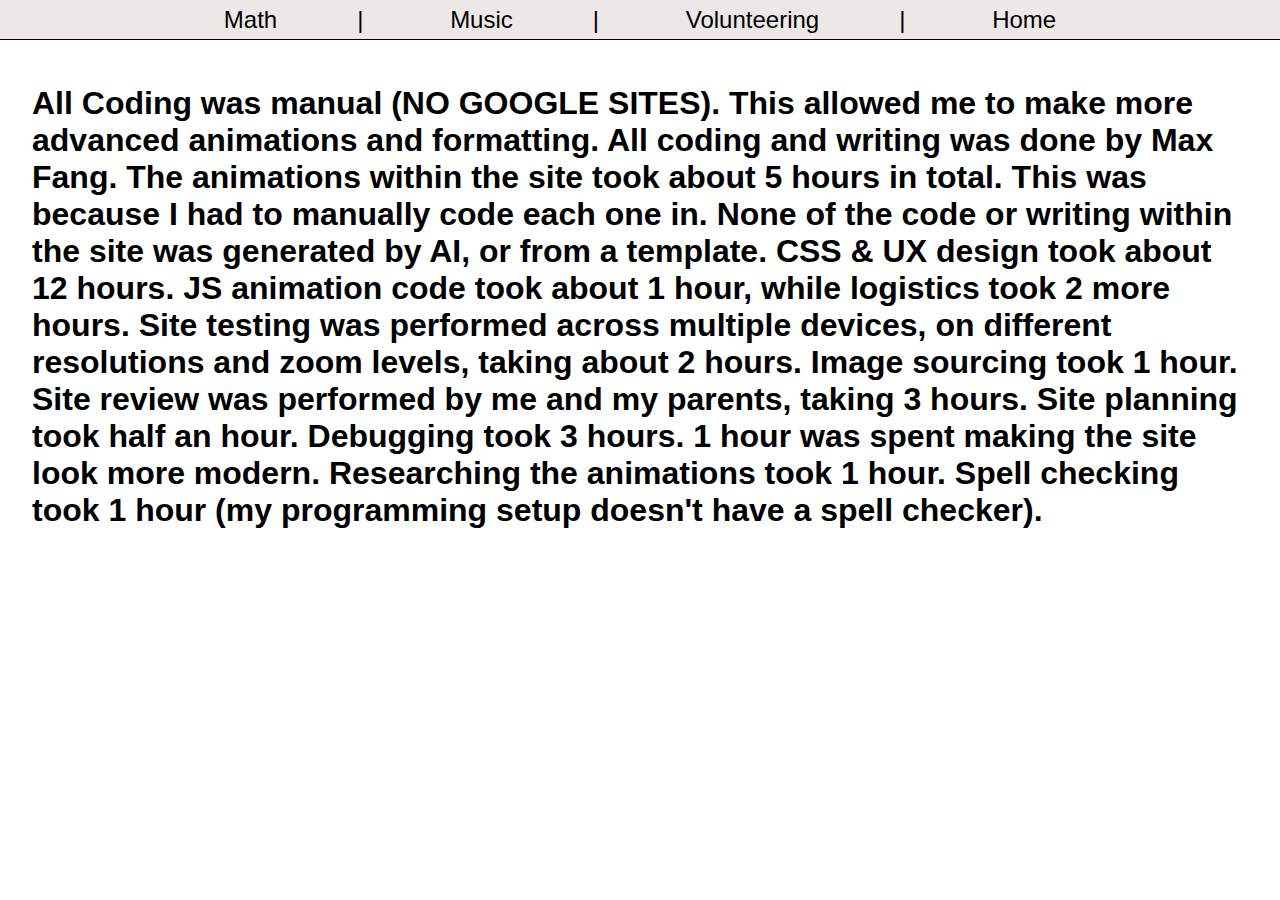
<file: aboutsite.html>
<!doctype html>
<html>

<head>
  <meta charset="utf-8" />
  <script src="script.js"></script>
  <meta name="viewport" content="width=device-width" />
  <title>About Site - Max Fang</title>
  <link href="style.css" rel="stylesheet" type="text/css" />
  <link rel="icon" type="image/jpeg" href="homemainimage.jpg">

  <div class="navbar">
    <p onclick="window.location.href='math.html';" style="cursor: pointer">
      Math
    </p>
    <p>
      &nbsp;&nbsp;&nbsp;&nbsp;&nbsp;&nbsp;&nbsp;&nbsp;&nbsp;&nbsp;&nbsp;&nbsp;|
      &nbsp;&nbsp;&nbsp;&nbsp;&nbsp;&nbsp;&nbsp;&nbsp;&nbsp;&nbsp;&nbsp;&nbsp;
    </p>
    <p onclick="window.location.href='music.html';" style="cursor: pointer">
      Music
    </p>
    <p>
      &nbsp;&nbsp;&nbsp;&nbsp;&nbsp;&nbsp;&nbsp;&nbsp;&nbsp;&nbsp;&nbsp;&nbsp;|
      &nbsp;&nbsp;&nbsp;&nbsp;&nbsp;&nbsp;&nbsp;&nbsp;&nbsp;&nbsp;&nbsp;&nbsp;
    </p>
    <p
      onclick="window.location.href='volunteering.html';"
      style="cursor: pointer"
    >
      Volunteering
    </p>
    <p>
      &nbsp;&nbsp;&nbsp;&nbsp;&nbsp;&nbsp;&nbsp;&nbsp;&nbsp;&nbsp;&nbsp;&nbsp;|
      &nbsp;&nbsp;&nbsp;&nbsp;&nbsp;&nbsp;&nbsp;&nbsp;&nbsp;&nbsp;&nbsp;&nbsp;
    </p>
    <p
      onclick="window.location.href='index.html';"
      style="cursor: pointer"
    >
      Home
    </p>
  </div>
</head>

<body>
  <main>
    <h1 class="paragraph-wide">All Coding was manual (NO GOOGLE SITES). This allowed me to make more advanced animations
      and formatting. All coding and writing was done by Max Fang. The animations within the site took about 5 hours in total.
      This was because I had to manually code each one in. None of the code or writing within the site was generated by
      AI, or from a template. CSS & UX design took about 12 hours. JS animation code took about 1 hour, while logistics
      took 2 more hours. Site testing was performed across multiple devices, on different resolutions and zoom levels,
      taking about 2 hours. Image sourcing took 1 hour. Site review was performed by me and my parents, taking 3
      hours. Site planning took half an hour. Debugging took 3 hours. 1 hour was spent making the site look more modern.
      Researching the animations took 1 hour. Spell checking took 1 hour (my programming setup doesn't have a spell
      checker).</h1>
  </main>
</body>

</html>
</file>
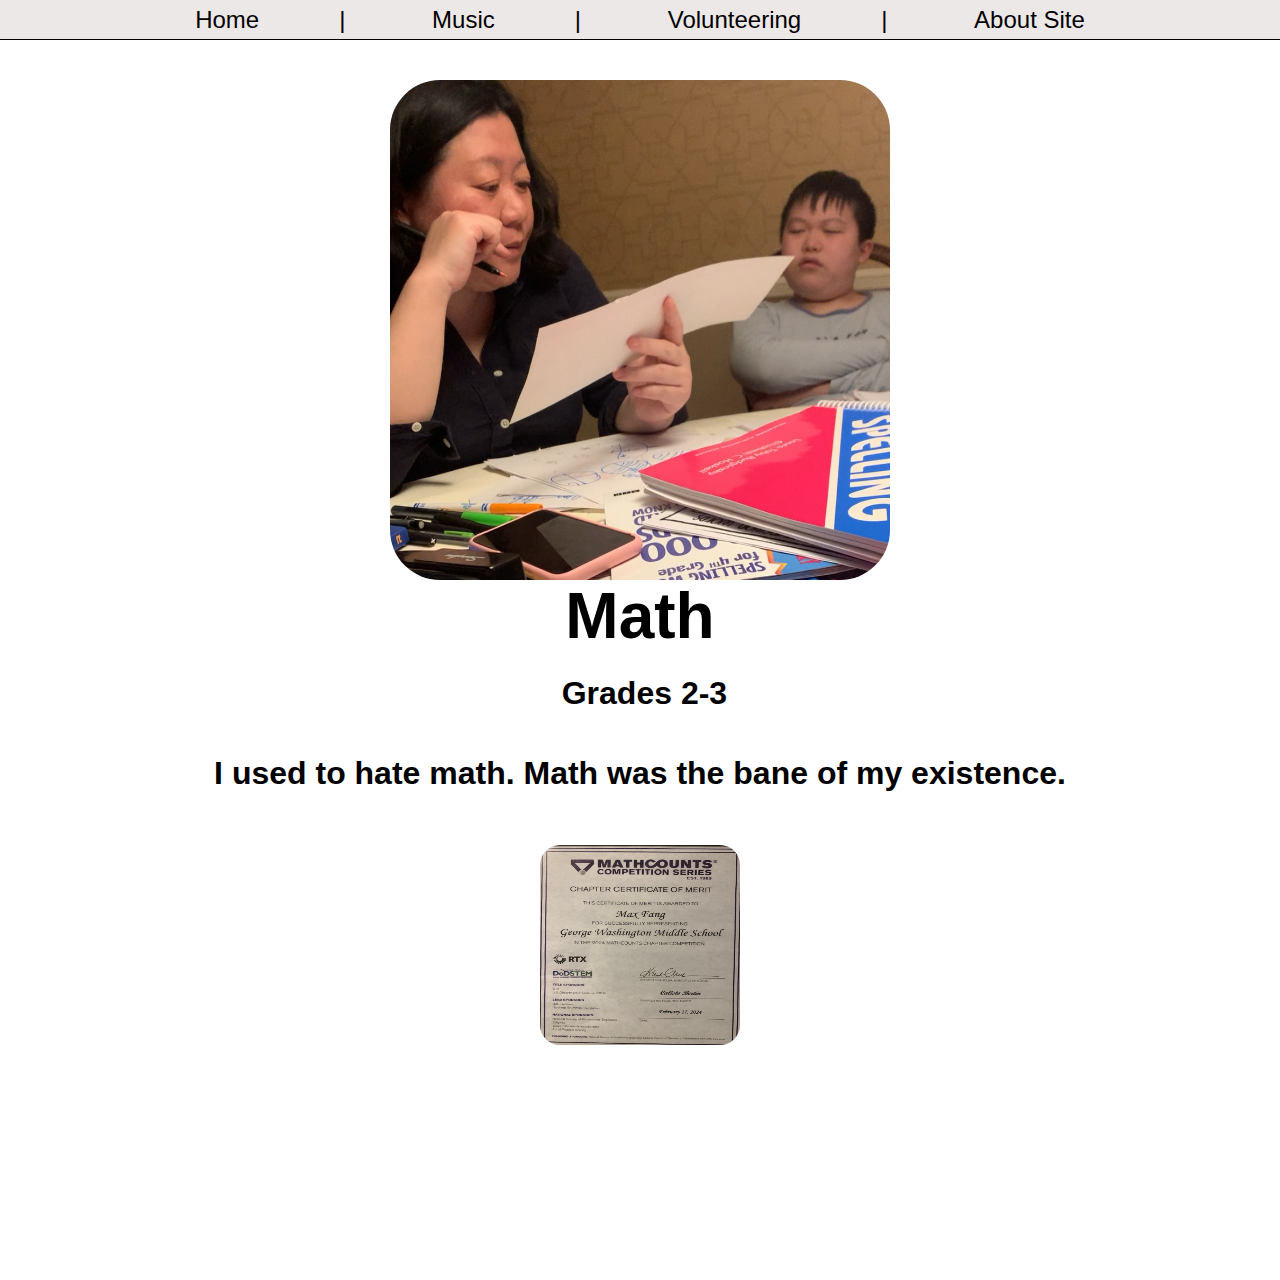
<file: math.html>
<!doctype html>
<html>

<head>
  <meta charset="utf-8" />
  <script src="mathscript.js"></script>
  <meta name="viewport" content="width=device-width" />
  <title>Math - Max Fang</title>
  <link href="style.css" rel="stylesheet" type="text/css" />
  <link rel="icon" type="image/jpeg" href="homemainimage.jpg">

  <div class="navbar">
    <p onclick="window.location.href='index.html';" style="cursor: pointer">
      Home
    </p>
    <p>
      &nbsp;&nbsp;&nbsp;&nbsp;&nbsp;&nbsp;&nbsp;&nbsp;&nbsp;&nbsp;&nbsp;&nbsp;|
      &nbsp;&nbsp;&nbsp;&nbsp;&nbsp;&nbsp;&nbsp;&nbsp;&nbsp;&nbsp;&nbsp;&nbsp;
    </p>
    <p onclick="window.location.href='music.html';" style="cursor: pointer">
      Music
    </p>
    <p>
      &nbsp;&nbsp;&nbsp;&nbsp;&nbsp;&nbsp;&nbsp;&nbsp;&nbsp;&nbsp;&nbsp;&nbsp;|
      &nbsp;&nbsp;&nbsp;&nbsp;&nbsp;&nbsp;&nbsp;&nbsp;&nbsp;&nbsp;&nbsp;&nbsp;
    </p>
    <p
      onclick="window.location.href='volunteering.html';"
      style="cursor: pointer"
    >
      Volunteering
    </p>
    <p>
      &nbsp;&nbsp;&nbsp;&nbsp;&nbsp;&nbsp;&nbsp;&nbsp;&nbsp;&nbsp;&nbsp;&nbsp;|
      &nbsp;&nbsp;&nbsp;&nbsp;&nbsp;&nbsp;&nbsp;&nbsp;&nbsp;&nbsp;&nbsp;&nbsp;
    </p>
    <p
      onclick="window.location.href='aboutsite.html';"
      style="cursor: pointer"
    >
      About Site
    </p>
  </div>
</head>

<body>
  <main>
    <figure class="content-container">
      <img src="math.jpg" class="mainimage" style="object-fit: cover;" height="500" width="500" />
      <h1 class="title">Math</h1>
      <h1>&nbsp;<b>Grades 2-3</b></h1>
          <h1><b>I used to hate math. Math was the bane of my existence.</b></h1>
          <p class="paragraph" id="pletters"></p>
          <img src="mathaward.jpeg" style="border-radius: 10%; animation: slide-in-x 12s ease-in-out;" height="200" width="200" />
          <h1 id="h1p2math" style="text-align: center;"><span></span></h1>
          <p class="paragraph" id="pp2math"></p>
      <b><h1>&nbsp;</h1></b>
    </figure>
  </main>
</body>

</html>
</file>
<file: style.css>
html,
body {
  padding: 0;
  margin: 0;
  font-family: -apple-system, BlinkMacSystemFont, Segoe UI, Roboto, Oxygen,
    Ubuntu, Cantarell, Fira Sans, Droid Sans, Helvetica Neue, sans-serif;

  animation: slide-in 2s ease-in-out;
  transition: background-color 4s ease-in-out;
  /* Add smooth transition */
}

body.light-red {
  background-color: #d65757;
}

a {
  color: inherit;
  text-decoration: none;
}

* {
  box-sizing: border-box;
}

main {
  min-height: 100vh;
  padding: 4rem 2rem;
  flex: 1;
  display: flex;
  flex-direction: column;
  justify-content: center;
  align-items: center;
}

.title {
  margin: 0;
  line-height: 1.15;
  font-size: 4rem;
}

.title,
.description {
  text-align: center;
  animation: slide-in 3.5s ease-in-out;
}

@keyframes slide-in {
  from {
    transform: translateY(-100%);
  }

  to {
    transform: translateY(0%);
  }
}

.transitiontrigger {
  animation: fade-in 3s ease-in-out;
}

.description {
  margin: 4rem 0;
  line-height: 1.5;
  font-size: 1.5rem;
}

.code {
  background: #fafafa;
  border-radius: 5px;
  padding: 0.75rem;
  font-size: 1.1rem;
  font-family: Menlo, Monaco, Lucida Console, Liberation Mono, DejaVu Sans Mono,
    Bitstream Vera Sans Mono, Courier New, monospace;
}

.grid {
  display: flex;
  align-items: center;
  justify-content: center;
  flex-wrap: wrap;
  max-width: 800px;
}

.card {
  margin: 1rem;
  padding: 1.5rem;
  text-align: left;
  color: inherit;
  text-decoration: none;
  border: 1px solid #eaeaea;
  border-radius: 10px;
  transition: color 0.15s ease, border-color 0.15s ease;
  max-width: 300px;
  animation: slide-in-x 3s ease-in-out;
}

.card:hover,
.card:focus,
.card:active {
  color: #0070f3;
  border-color: #0070f3;
}

.card h2 {
  margin: 0 0 1rem 0;
  font-size: 1.5rem;
}

.card p {
  margin: 0;
  font-size: 1.25rem;
  line-height: 1.5;
}

@media (max-width: 600px) {
  .grid {
    width: 100%;
    flex-direction: column;
  }
}

/*Other code*/
.navbar {
  background-color: #ede8e8;
  overflow: hidden;
  z-index: 1;
  font-size: 24px;
  position: fixed;
  display: flex;
  justify-content: center;
  align-items: center;
  border-bottom: 1px solid #000000;
  top: 0;
  width: 100%;
  font-family: -apple-system, BlinkMacSystemFont, Segoe UI, Roboto, Oxygen,
    Ubuntu, Cantarell, Fira Sans, Droid Sans, Helvetica Neue, sans-serif;
  height: 40px;
  animation: slide-in cubic-bezier(0.445, 0.05, 0.55, 0.95) ease-in-out;
}

@keyframes slide-in {
  from {
    transform: translateY(-100%);
  }

  to {
    transform: translateY(0%);
  }
}

.transitiontrigger {
  animation: fade-in 2s ease-in-out;
}

.fancy {
  animation: slide-in 4s ease-in-out;
}

@keyframes slide-in {
  from {
    transform: translateY(-100%);
  }

  to {
    transform: translateY(0%);
  }
}

.transitiontrigger {
  animation: fade-in 3s ease-in-out;
}

.mainimage {
  border-radius: 10%;
  animation: slide-in 3s ease-in-out;
}

@keyframes slide-in {
  from {
    transform: translateY(-100%);
  }

  to {
    transform: translateY(0%);
  }
}

.transitiontrigger {
  animation: fade-in 3s ease-in-out;
}

.fancyfirstletter {
  animation: slide-in 2s ease-in-out;
  font-size: 5rem;
  font-family: "times new roman";
}

@keyframes slide-in {
  from {
    transform: translateY(-200%);
  }

  to {
    transform: translateY(0%);
  }
}

.transitiontrigger {
  animation: fade-in 2s ease-in-out;
}

@keyframes slide-in-bottom {
  from {
    transform: translateY(200%);
  }

  to {
    transform: translateY(0%);
  }
}

.transitiontrigger {
  animation: fade-in 2s ease-in-out;
}

@keyframes slide-in-x {
  from {
    transform: translateX(-500%);
  }

  to {
    transform: translateX(0%);
  }
}

.transitiontrigger {
  animation: fade-in 2s ease-in-out;
}

.paragraph {
  flex: 1;
  display: flex;
  flex-direction: row;
  justify-content: left;
  animation: slide-in-x 3s ease-in-out;
  max-width: 40%;
  font-size: medium;
}

.paragraph-wide {
  flex: 1;
  display: flex;
  flex-direction: row;
  justify-content: left;
  animation: slide-in-x 3s ease-in-out;
}
.paragraph-pagefill {
  flex: 1;
  display: flex;
  flex-direction: row;
  justify-content: left;
  animation: slide-in-x 3s ease-in-out;
}
.content-container {
  display: flex;
  flex-direction: column;
  /* Stack elements vertically */
  align-items: center;
  /* Center horizontally */
}

.continue-button {
  position: absolute;
  top: 50%;
  left: 50%;
  transform: translate(-50%, -50%);
  font-size: 24px;
  color: white;
  opacity: 0;
  /* Initially hidden */
  transition: opacity 1s ease-in-out;
  /* Add smooth transition */
}

.continue-button.visible {
  opacity: 1;
  /* Make visible when the class is added */
}
</file>
